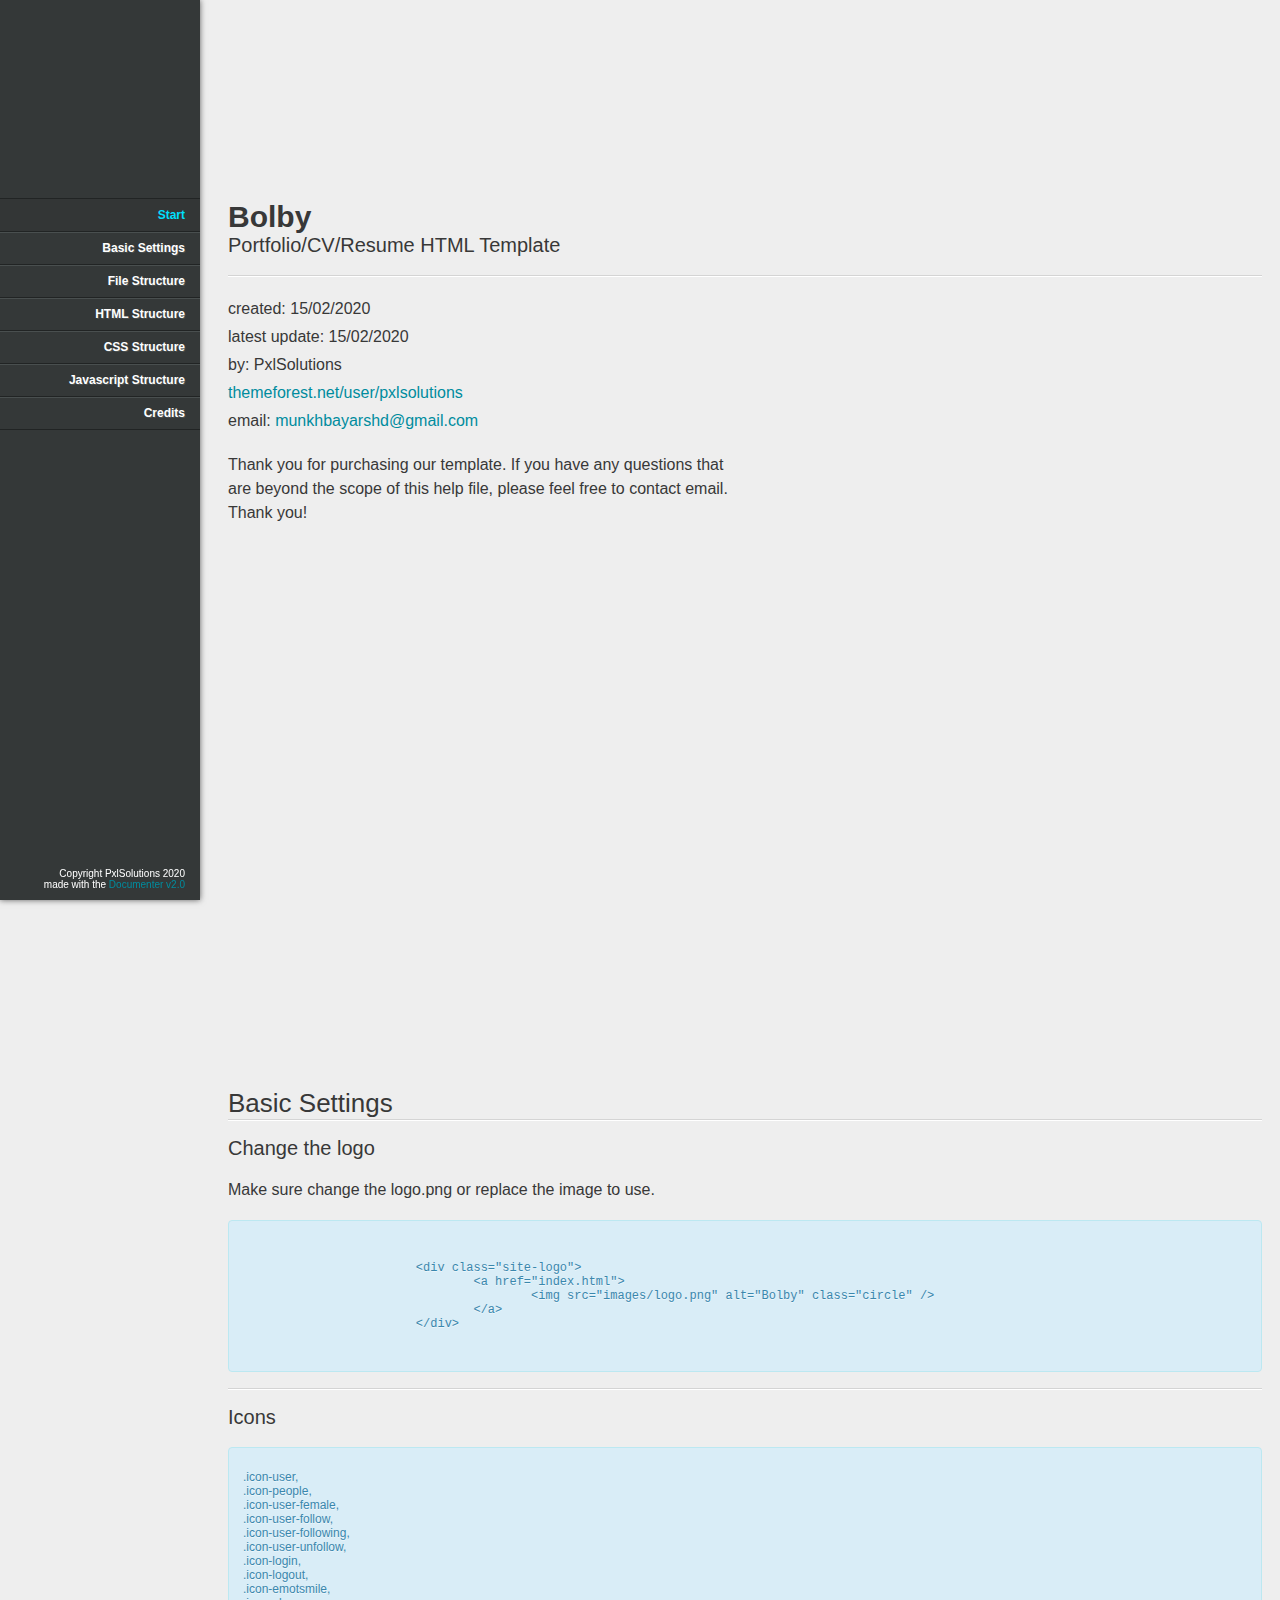
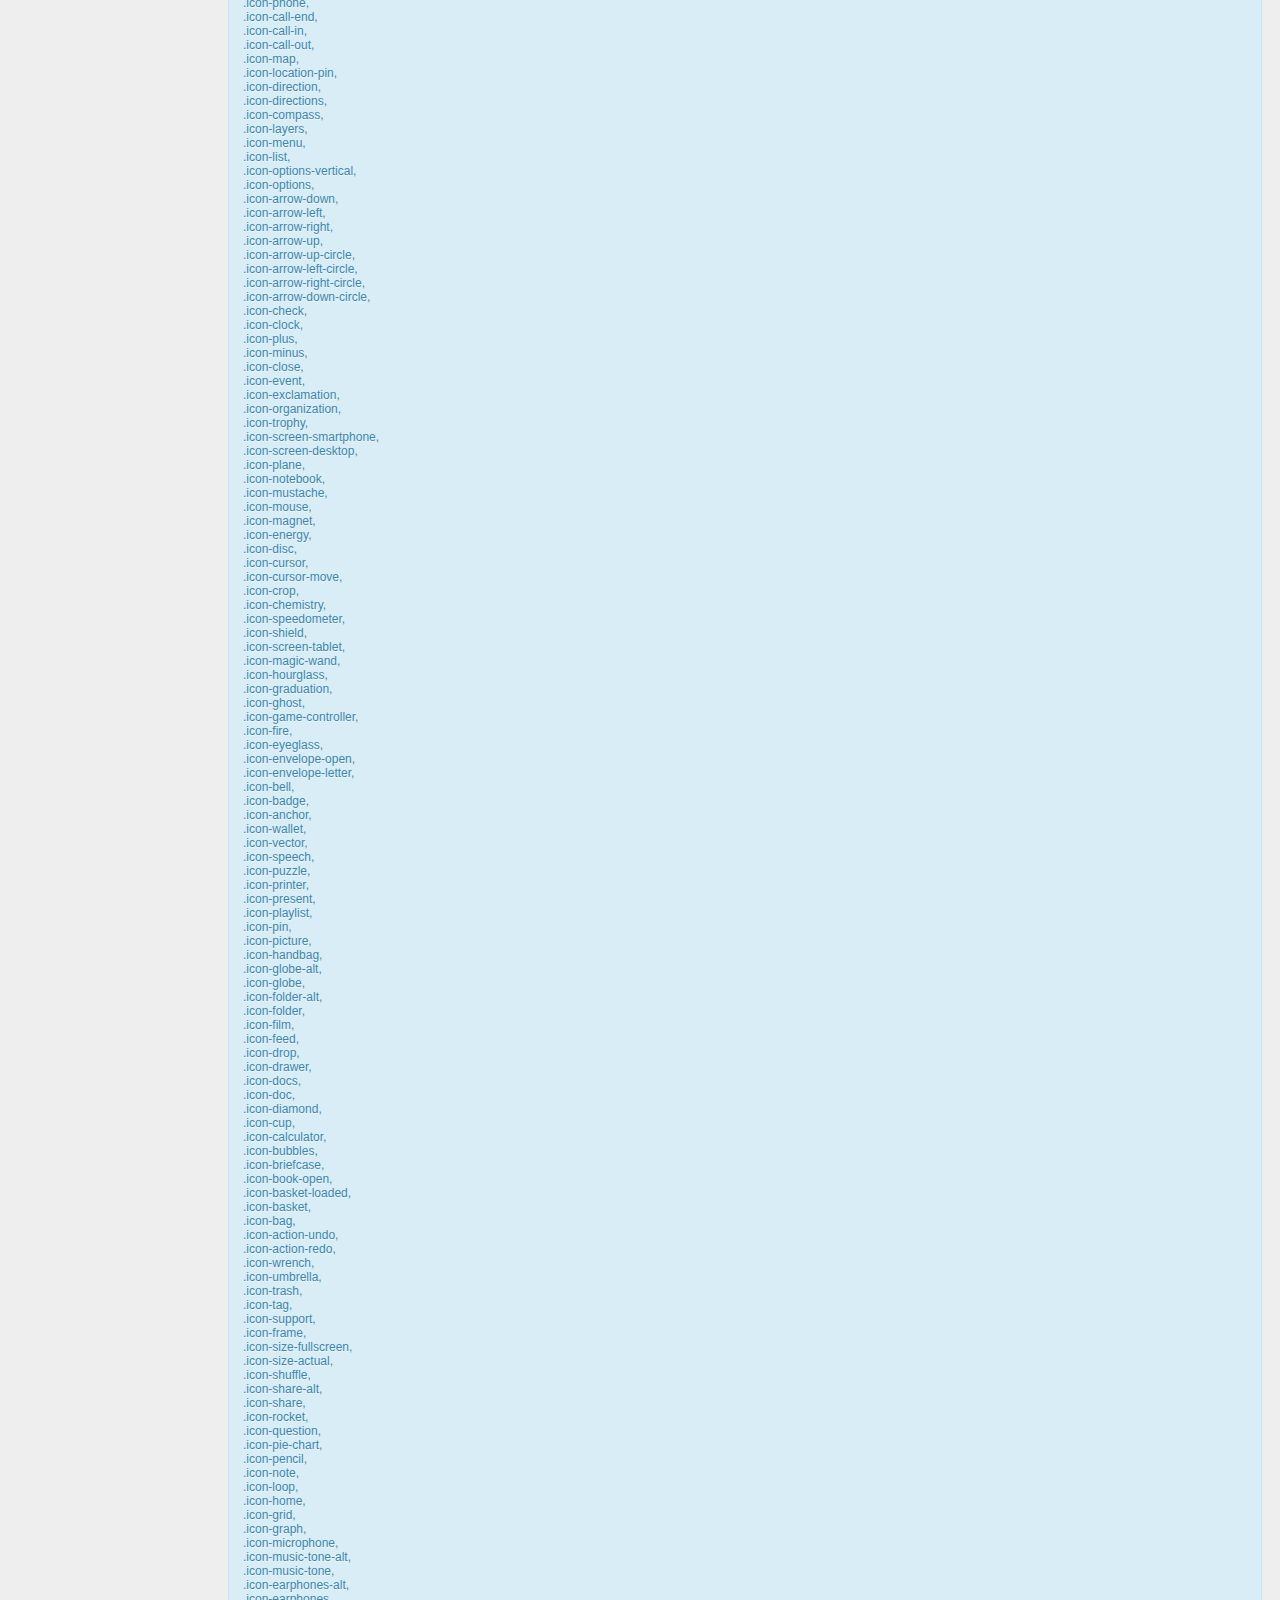
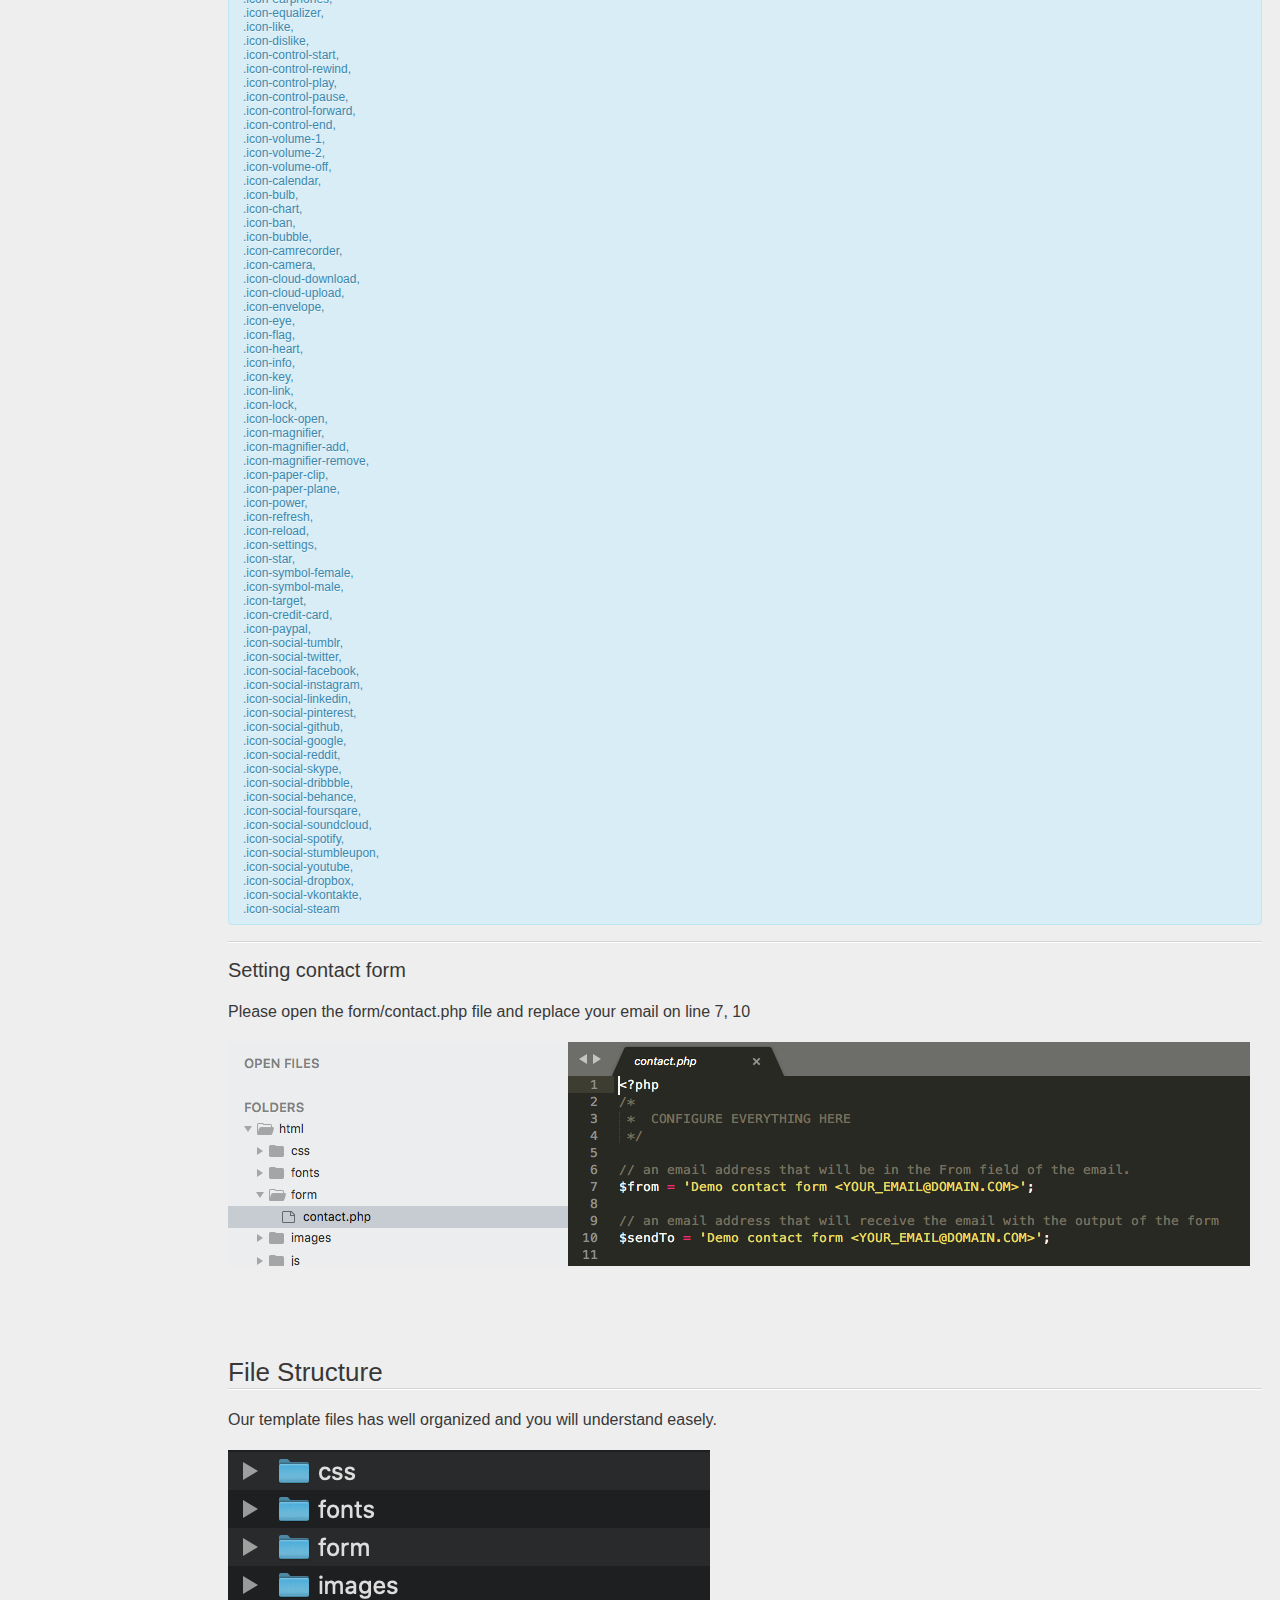
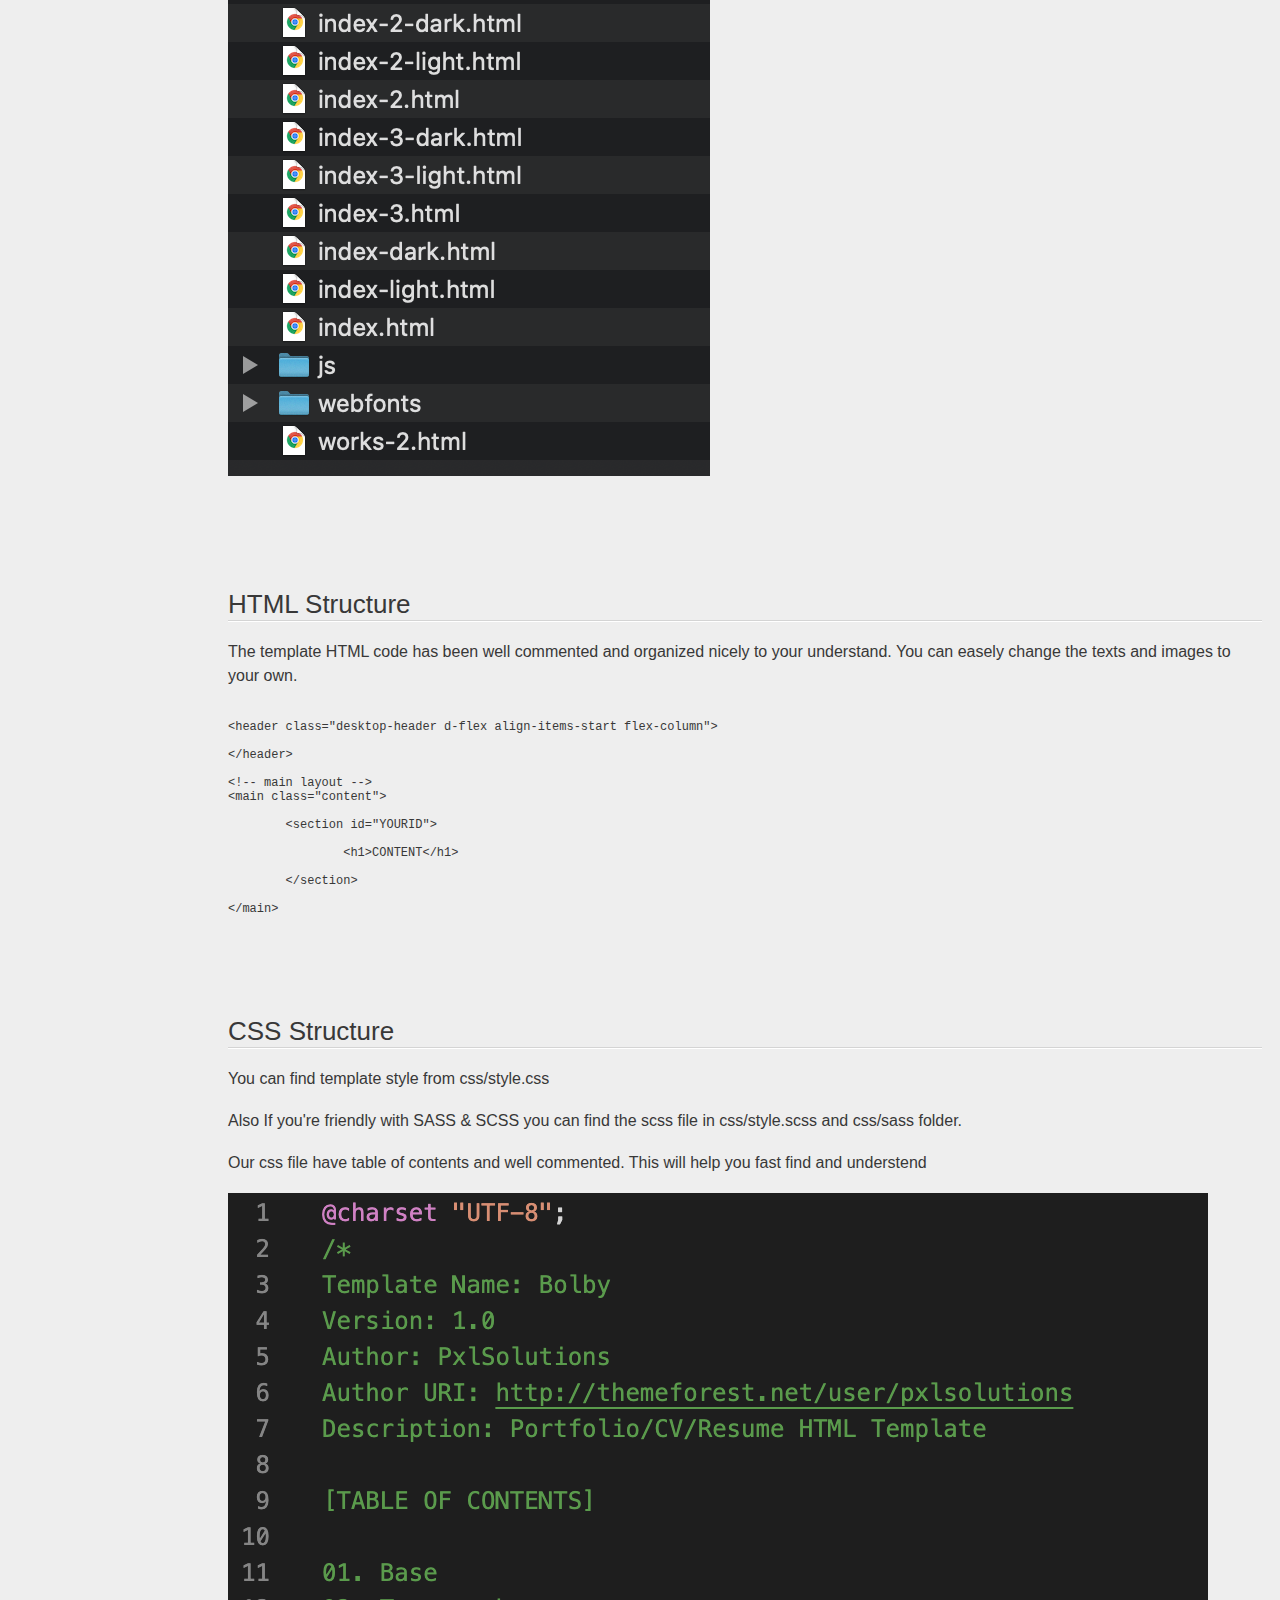
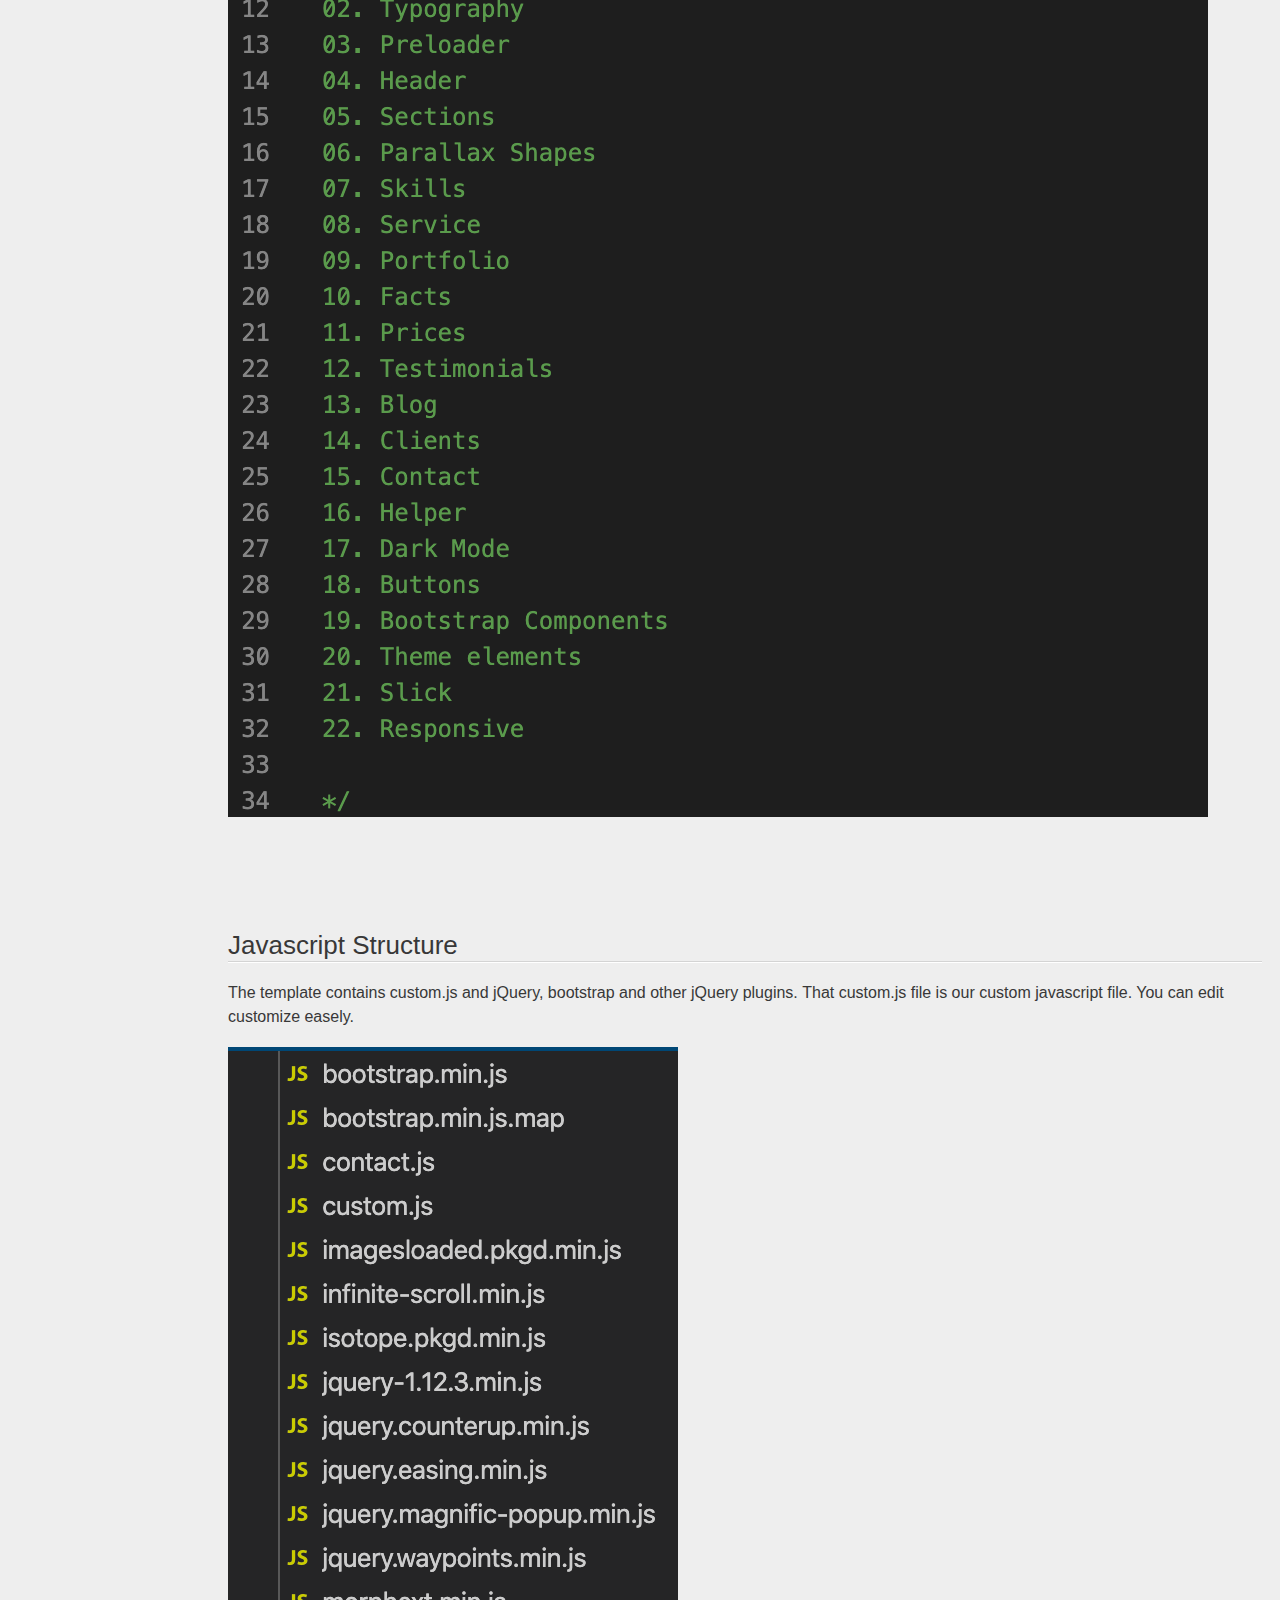
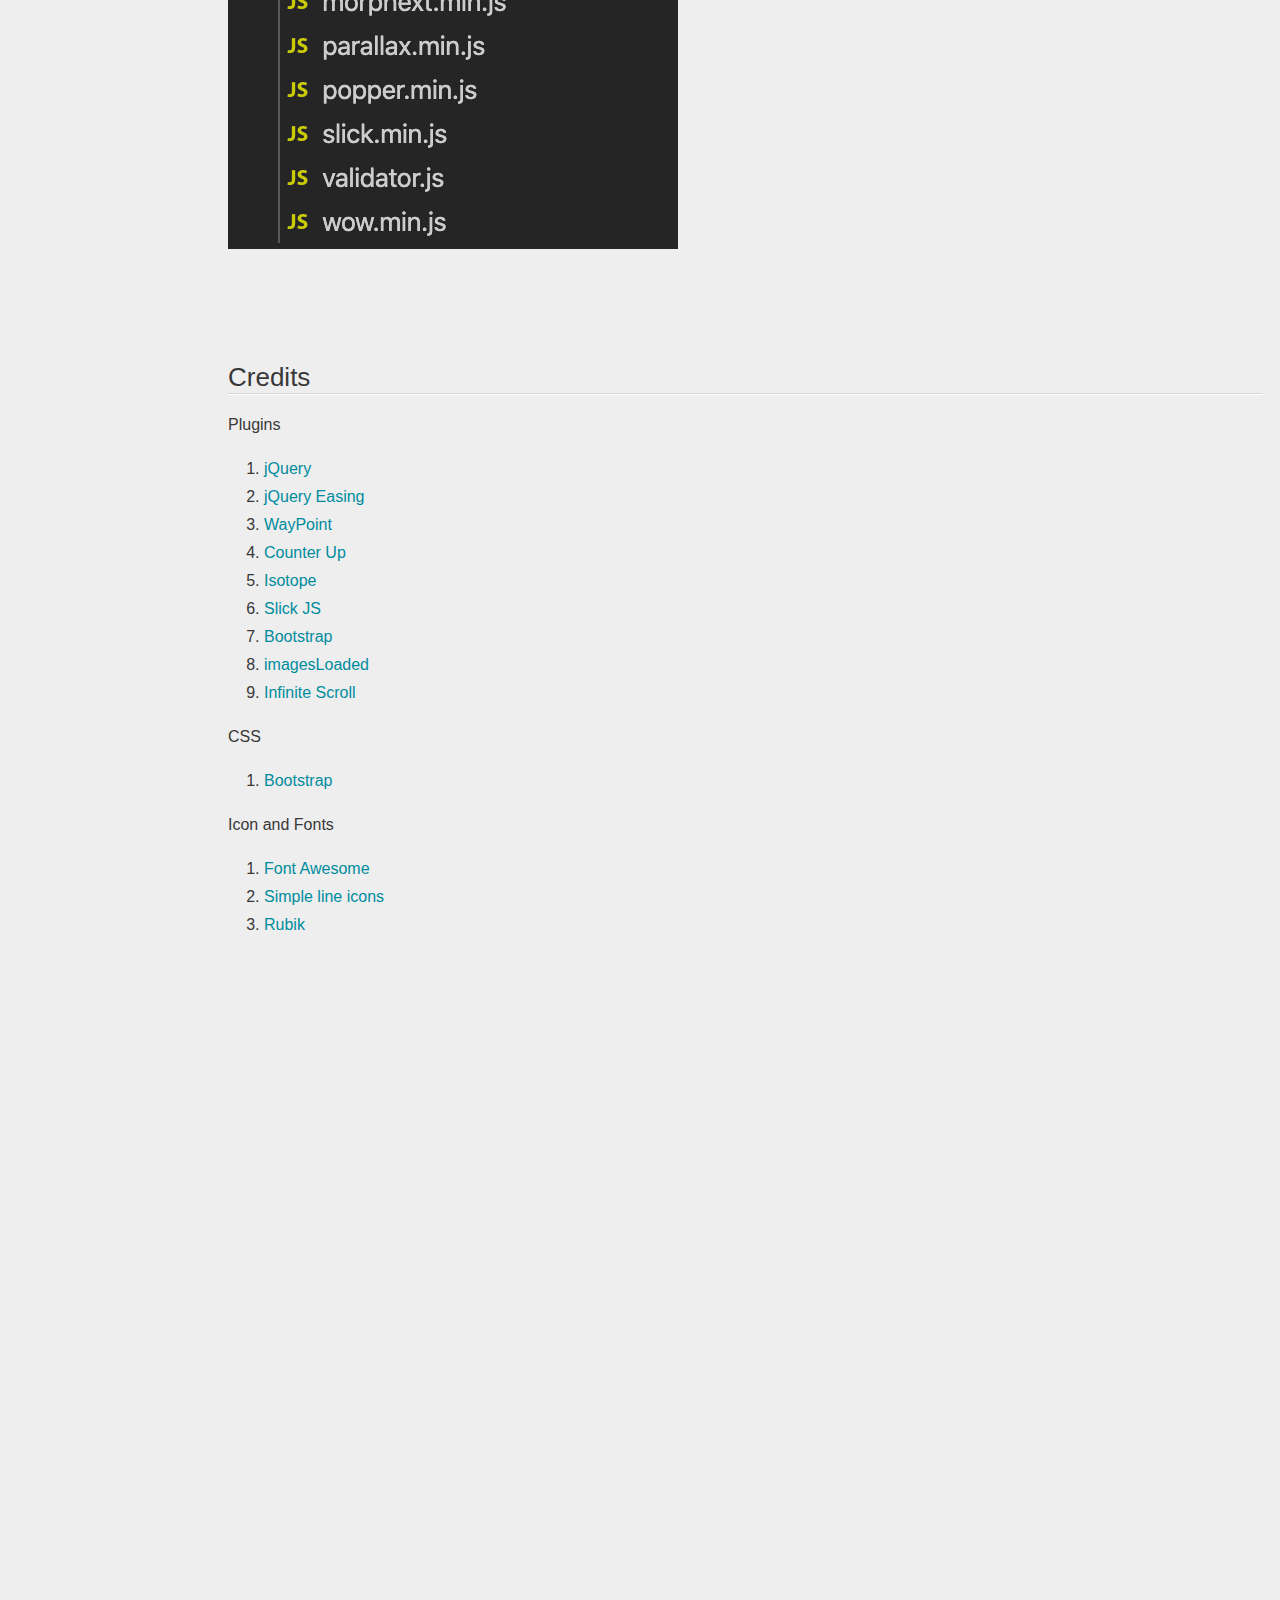
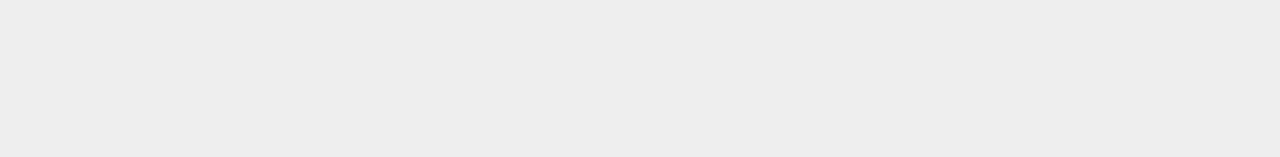
<file: bolby-html/documentation/index.html>
<!doctype html>  
<!--[if IE 6 ]><html lang="en-us" class="ie6"> <![endif]-->
<!--[if IE 7 ]><html lang="en-us" class="ie7"> <![endif]-->
<!--[if IE 8 ]><html lang="en-us" class="ie8"> <![endif]-->
<!--[if (gt IE 7)|!(IE)]><!-->
<html lang="en-us"><!--<![endif]-->
<head>
	<meta charset="utf-8">
	
	<title>Bolby - Portfolio/CV/Resume HTML Template</title>
	
	<meta name="description" content="">
	<meta name="author" content="PxlSolutions">
	<meta name="copyright" content="PxlSolutions">
	<meta name="generator" content="Documenter v2.0 http://rxa.li/documenter">
	<meta name="date" content="2018-04-29T00:00:00+02:00">
	
	<link rel="stylesheet" href="assets/css/documenter_style.css" media="all">
	
	
	
	<script src="assets/js/jquery.js"></script>
	
	<script src="assets/js/jquery.scrollTo.js"></script>
	<script src="assets/js/jquery.easing.js"></script>
	
	<script>document.createElement('section');var duration='500',easing='swing';</script>
	<script src="assets/js/script.js"></script>
	
	<style>
		html{background-color:#EEEEEE;color:#383838;}
		::-moz-selection{background:#333636;color:#00DFFC;}
		::selection{background:#333636;color:#00DFFC;}
		#documenter_sidebar #documenter_logo{background-image:url();}
		a{color:#008C9E;}
		.btn {
			border-radius:3px;
		}
		.btn-primary {
			  background-image: -moz-linear-gradient(top, #008C9E, #006673);
			  background-image: -ms-linear-gradient(top, #008C9E, #006673);
			  background-image: -webkit-gradient(linear, 0 0, 0 008C9E%, from(#343838), to(#006673));
			  background-image: -webkit-linear-gradient(top, #008C9E, #006673);
			  background-image: -o-linear-gradient(top, #008C9E, #006673);
			  background-image: linear-gradient(top, #008C9E, #006673);
			  filter: progid:DXImageTransform.Microsoft.gradient(startColorstr='#008C9E', endColorstr='#006673', GradientType=0);
			  border-color: #006673 #006673 #bfbfbf;
			  color:#FFFFFF;
		}
		.btn-primary:hover,
		.btn-primary:active,
		.btn-primary.active,
		.btn-primary.disabled,
		.btn-primary[disabled] {
		  border-color: #008C9E #008C9E #bfbfbf;
		  background-color: #006673;
		}
		hr{border-top:1px solid #D4D4D4;border-bottom:1px solid #FFFFFF;}
		#documenter_sidebar, #documenter_sidebar ul a{background-color:#343838;color:#FFFFFF;}
		#documenter_sidebar ul a{-webkit-text-shadow:1px 1px 0px #494F4F;-moz-text-shadow:1px 1px 0px #494F4F;text-shadow:1px 1px 0px #494F4F;}
		#documenter_sidebar ul{border-top:1px solid #212424;}
		#documenter_sidebar ul a{border-top:1px solid #494F4F;border-bottom:1px solid #212424;color:#FFFFFF;}
		#documenter_sidebar ul a:hover{background:#333636;color:#00DFFC;border-top:1px solid #333636;}
		#documenter_sidebar ul a.current{background:#333636;color:#00DFFC;border-top:1px solid #333636;}
		#documenter_copyright{display:block !important;visibility:visible !important;}
	</style>
	
</head>
<body class="documenter-project-Mayo">
	<div id="documenter_sidebar">
		<a href="#documenter_cover" id="documenter_logo"></a>
		<ul id="documenter_nav">
			<li><a class="current" href="#documenter_cover">Start</a></li>
			<li><a href="#basic_settings" title="File Structure">Basic Settings</a></li>	
			<li><a href="#file_structure" title="File Structure">File Structure</a></li>
			<li><a href="#html_structure" title="HTML Structure">HTML Structure</a></li>
			<li><a href="#css_structure" title="CSS Structure">CSS Structure</a></li>
			<li><a href="#javascript_structure" title="Javascript Structure">Javascript Structure</a></li>
			<li><a href="#credits" title="Credits">Credits</a></li>

		</ul>
		<div id="documenter_copyright">Copyright PxlSolutions 2020<br>
		made with the <a href="http://rxa.li/documenter">Documenter v2.0</a> 
		</div>
	</div>
	<div id="documenter_content">
	<section id="documenter_cover">
	<h1>Bolby</h1>
	<h2>Portfolio/CV/Resume HTML Template</h2>
	<div id="documenter_buttons">
		
	</div>
	<hr>
	<ul>
	<li>created: 15/02/2020</li>
	<li>latest update: 15/02/2020</li>
	<li>by: PxlSolutions</li>
	<li><a href="http://themeforest.net/user/pxlsolutions">themeforest.net/user/pxlsolutions</a></li>
	<li>email: <a href="mailto:&#109;&#117;&#110;&#107;&#104;&#98;&#97;&#121;&#97;&#114;&#115;&#104;&#100;&#64;&#103;&#109;&#97;&#105;&#108;&#46;&#99;&#111;&#109;">&#109;&#117;&#110;&#107;&#104;&#98;&#97;&#121;&#97;&#114;&#115;&#104;&#100;&#64;&#103;&#109;&#97;&#105;&#108;&#46;&#99;&#111;&#109;</a></li>
	</ul>
	<p>Thank you for purchasing our template. If you have any questions that are beyond the scope of this help file, please feel free to contact email. Thank you!</p>
	</section>

<section id="basic_settings">
	<div class="page-header"><h3>Basic Settings</h3><hr class="notop"></div>
<h2>Change the logo</h2>
<p>Make sure change the logo.png or replace the image to use.</p>
<div class="alert alert-info">
	<blockquote>
		<p style="color: red;">
		<xmp>
			<div class="site-logo">
				<a href="index.html">
					<img src="images/logo.png" alt="Bolby" class="circle" />
				</a>
			</div>
		</xmp>
		</p>
	</blockquote>
</div>

<hr />
<h2>Icons</h2>

<div class="alert alert-info">
	<br />.icon-user,
	<br />.icon-people,
	<br />.icon-user-female,
	<br />.icon-user-follow,
	<br />.icon-user-following,
	<br />.icon-user-unfollow,
	<br />.icon-login,
	<br />.icon-logout,
	<br />.icon-emotsmile,
	<br />.icon-phone,
	<br />.icon-call-end,
	<br />.icon-call-in,
	<br />.icon-call-out,
	<br />.icon-map,
	<br />.icon-location-pin,
	<br />.icon-direction,
	<br />.icon-directions,
	<br />.icon-compass,
	<br />.icon-layers,
	<br />.icon-menu,
	<br />.icon-list,
	<br />.icon-options-vertical,
	<br />.icon-options,
	<br />.icon-arrow-down,
	<br />.icon-arrow-left,
	<br />.icon-arrow-right,
	<br />.icon-arrow-up,
	<br />.icon-arrow-up-circle,
	<br />.icon-arrow-left-circle,
	<br />.icon-arrow-right-circle,
	<br />.icon-arrow-down-circle,
	<br />.icon-check,
	<br />.icon-clock,
	<br />.icon-plus,
	<br />.icon-minus,
	<br />.icon-close,
	<br />.icon-event,
	<br />.icon-exclamation,
	<br />.icon-organization,
	<br />.icon-trophy,
	<br />.icon-screen-smartphone,
	<br />.icon-screen-desktop,
	<br />.icon-plane,
	<br />.icon-notebook,
	<br />.icon-mustache,
	<br />.icon-mouse,
	<br />.icon-magnet,
	<br />.icon-energy,
	<br />.icon-disc,
	<br />.icon-cursor,
	<br />.icon-cursor-move,
	<br />.icon-crop,
	<br />.icon-chemistry,
	<br />.icon-speedometer,
	<br />.icon-shield,
	<br />.icon-screen-tablet,
	<br />.icon-magic-wand,
	<br />.icon-hourglass,
	<br />.icon-graduation,
	<br />.icon-ghost,
	<br />.icon-game-controller,
	<br />.icon-fire,
	<br />.icon-eyeglass,
	<br />.icon-envelope-open,
	<br />.icon-envelope-letter,
	<br />.icon-bell,
	<br />.icon-badge,
	<br />.icon-anchor,
	<br />.icon-wallet,
	<br />.icon-vector,
	<br />.icon-speech,
	<br />.icon-puzzle,
	<br />.icon-printer,
	<br />.icon-present,
	<br />.icon-playlist,
	<br />.icon-pin,
	<br />.icon-picture,
	<br />.icon-handbag,
	<br />.icon-globe-alt,
	<br />.icon-globe,
	<br />.icon-folder-alt,
	<br />.icon-folder,
	<br />.icon-film,
	<br />.icon-feed,
	<br />.icon-drop,
	<br />.icon-drawer,
	<br />.icon-docs,
	<br />.icon-doc,
	<br />.icon-diamond,
	<br />.icon-cup,
	<br />.icon-calculator,
	<br />.icon-bubbles,
	<br />.icon-briefcase,
	<br />.icon-book-open,
	<br />.icon-basket-loaded,
	<br />.icon-basket,
	<br />.icon-bag,
	<br />.icon-action-undo,
	<br />.icon-action-redo,
	<br />.icon-wrench,
	<br />.icon-umbrella,
	<br />.icon-trash,
	<br />.icon-tag,
	<br />.icon-support,
	<br />.icon-frame,
	<br />.icon-size-fullscreen,
	<br />.icon-size-actual,
	<br />.icon-shuffle,
	<br />.icon-share-alt,
	<br />.icon-share,
	<br />.icon-rocket,
	<br />.icon-question,
	<br />.icon-pie-chart,
	<br />.icon-pencil,
	<br />.icon-note,
	<br />.icon-loop,
	<br />.icon-home,
	<br />.icon-grid,
	<br />.icon-graph,
	<br />.icon-microphone,
	<br />.icon-music-tone-alt,
	<br />.icon-music-tone,
	<br />.icon-earphones-alt,
	<br />.icon-earphones,
	<br />.icon-equalizer,
	<br />.icon-like,
	<br />.icon-dislike,
	<br />.icon-control-start,
	<br />.icon-control-rewind,
	<br />.icon-control-play,
	<br />.icon-control-pause,
	<br />.icon-control-forward,
	<br />.icon-control-end,
	<br />.icon-volume-1,
	<br />.icon-volume-2,
	<br />.icon-volume-off,
	<br />.icon-calendar,
	<br />.icon-bulb,
	<br />.icon-chart,
	<br />.icon-ban,
	<br />.icon-bubble,
	<br />.icon-camrecorder,
	<br />.icon-camera,
	<br />.icon-cloud-download,
	<br />.icon-cloud-upload,
	<br />.icon-envelope,
	<br />.icon-eye,
	<br />.icon-flag,
	<br />.icon-heart,
	<br />.icon-info,
	<br />.icon-key,
	<br />.icon-link,
	<br />.icon-lock,
	<br />.icon-lock-open,
	<br />.icon-magnifier,
	<br />.icon-magnifier-add,
	<br />.icon-magnifier-remove,
	<br />.icon-paper-clip,
	<br />.icon-paper-plane,
	<br />.icon-power,
	<br />.icon-refresh,
	<br />.icon-reload,
	<br />.icon-settings,
	<br />.icon-star,
	<br />.icon-symbol-female,
	<br />.icon-symbol-male,
	<br />.icon-target,
	<br />.icon-credit-card,
	<br />.icon-paypal,
	<br />.icon-social-tumblr,
	<br />.icon-social-twitter,
	<br />.icon-social-facebook,
	<br />.icon-social-instagram,
	<br />.icon-social-linkedin,
	<br />.icon-social-pinterest,
	<br />.icon-social-github,
	<br />.icon-social-google,
	<br />.icon-social-reddit,
	<br />.icon-social-skype,
	<br />.icon-social-dribbble,
	<br />.icon-social-behance,
	<br />.icon-social-foursqare,
	<br />.icon-social-soundcloud,
	<br />.icon-social-spotify,
	<br />.icon-social-stumbleupon,
	<br />.icon-social-youtube,
	<br />.icon-social-dropbox,
	<br />.icon-social-vkontakte,
	<br />.icon-social-steam
</div>

<hr />
<h2>Setting contact form</h2>
<p>Please open the form/contact.php file and replace your email on line 7, 10</p>
<img src="assets/images/image_5.png" style="max-width: 100%;" />
</section>
	
	<section id="file_structure">
	<div class="page-header"><h3>File Structure</h3><hr class="notop"></div>
<p>
	Our template files has well organized and you will understand easely.</p>
<p>
	<img alt="" src="assets/images/image_2.png"></p>
</section>
<section id="html_structure">
	<div class="page-header"><h3>HTML Structure</h3><hr class="notop"></div>
<p>
	The template HTML code has been well commented and organized nicely to your understand. You can easely change the texts and images to your own.</p>
<xmp>	
<header class="desktop-header d-flex align-items-start flex-column">

</header>

<!-- main layout -->
<main class="content">

	<section id="YOURID">

		<h1>CONTENT</h1>
		
	</section>

</main>
</xmp>

</section>
<section id="css_structure">
	<div class="page-header"><h3>CSS Structure</h3><hr class="notop"></div>
<p>
	You can find template style from&nbsp;css/style.css</p>
<p> Also If you're friendly with SASS & SCSS you can find the scss file in css/style.scss and css/sass folder.</p>
<p>
	Our&nbsp;css file have table of contents and well commented. This will help you fast find and understend</p>
<p>
	<img alt="" src="assets/images/image_3.png"></p>
</section>
<section id="javascript_structure">
	<div class="page-header"><h3>Javascript Structure</h3><hr class="notop"></div>
<p>
	The template&nbsp;contains custom.js and&nbsp;jQuery, bootstrap and other jQuery plugins.&nbsp;That custom.js file is our custom javascript file. You can edit customize easely.</p>
<p>
	<img alt="" src="assets/images/image_4.png"></p>
</section>

<section id="credits">
	<div class="page-header"><h3>Credits</h3><hr class="notop"></div>
<p>
	Plugins</p>
<ol>
	<li>
		<a href="https://jquery.com/" target="_blank">jQuery</a></li>
	<li>
		<a href="https://jqueryui.com/easing/" target="_blank">jQuery Easing</a></li>
	<li>
		<a href="http://imakewebthings.com/waypoints/" target="_blank">WayPoint</a></li>
	<li>
		<a href="https://github.com/bfintal/Counter-Up" target="_blank">Counter Up</a></li>
	<li>
		<a href="https://isotope.metafizzy.co/" target="_blank">Isotope</a></li>
	<li>
		<a href="http://kenwheeler.github.io/slick/" target="_blank">Slick JS</a></li>
	<li>
		<a href="http://getbootstrap.com/" target="_blank">Bootstrap</a></li>
	<li>
		<a href="https://imagesloaded.desandro.com/" target="_blank">imagesLoaded</a></li>
	<li>
		<a href="https://infinite-scroll.com/" target="_blank">Infinite Scroll</a></li>
</ol>
<p>
	CSS</p>
<ol>
	<li><a href="http://getbootstrap.com/" target="_blank">Bootstrap</a></li>
</ol>
<p>
	Icon and Fonts</p>
<ol>
	<li>
		<a href="https://fontawesome.com/" target="_blank">Font Awesome</a></li>
	<li>
		<a href="https://github.com/thesabbir/simple-line-icons" target="_blank">Simple line icons</a></li>
	<li>
		<a href="https://fonts.google.com/specimen/Rubik" target="_blank">Rubik</a></li>
</ol>
</section>

	</div>
</body>
</html>
</file>
<file: bolby-html/documentation/assets/css/documenter_style.css>
/*!
 * Documenter 2.0
 * http://rxa.li/documenter
 *
 * Copyright 2011, Xaver Birsak
 * http://revaxarts.com
 *
 */
html,body,div,span,applet,object,iframe,h1,h2,h3,h4,h5,h6,p,blockquote,a,abbr,acronym,address,big,cite,code,del,dfn,em,font,img,ins,kbd,q,s,samp,small,strike,strong,sub,sup,tt,var,dl,dt,dd,ol,ul,li,fieldset,form,label,legend,table,caption,tbody,tfoot,thead,tr,th,td{
	margin:0;
	padding:0;
	border:0;
	outline:0;
	font-weight:inherit;
	font-style:inherit;
	font-size:100%;
	font-family:inherit;
	vertical-align:baseline;
}
html { 
	font-size:101%;
	font-family:Arial,verdana,arial,sans-serif;
	font-size:12px;
	-webkit-text-size-adjust:none;
	color:#6F6F6F;
	background-color:#efefef;
}
body{
	min-height:100%;
	height:auto;
	width:100%;
}
footer, header, section {
	display:block;
}
a{ color:#6F6F6F; text-decoration:none; cursor:pointer; }
a:hover { text-decoration:underline }
p, ul, ol{
	margin:18px 0;
	line-height:1.5em;
}
li{
	list-style:none;
}
li.placeholder{
	height:70px;
	width:100%;
	font-size:16px;
}
hr { 
	display:block;
	height:0px;
	line-height:0px;
	border:0;
	border-top:1px solid #ddd;
	border-bottom:1px solid #aaa;
	margin:16px 0;
	padding:0;
	clear:both;
	float:none;
}
hr.notop{
	margin-top:0;
}
strong{
	font-weight:700;
}
#documenter_buttons{
	position:absolute;
	right:10px;
	margin-top:-30px;
}
.btn{
	cursor:pointer;
	width:auto;
	padding:7px 7px 8px;
	border-radius:3px;
	border:1px solid #ccc;
}
.btn:hover{
	border:1px solid #B1B4B0;
	box-shadow:0px 2px 2px rgba(0,0,0,0.1);
	-moz-box-shadow:0px 2px 2px rgba(0,0,0,0.1);
	-webkit-box-shadow:0px 2px 2px rgba(0,0,0,0.1);
	text-decoration:none;
}
.btn:active{
	border:1px solid #B1B4B0;
	box-shadow:inset 0px 2px 2px rgba(0,0,0,0.1);
	-moz-box-shadow:inset 0px 2px 2px rgba(0,0,0,0.1);
	-webkit-box-shadow:inset 0px 2px 2px rgba(0,0,0,0.1);
	background-color:#eee;
}

#documenter_content{
	position:absolute;
	right:18px;
	left:218px;
	padding-left:10px;
	padding-bottom:800px;
	min-height:100%;
	height:auto;
	z-index:1;
}
#documenter_sidebar{
	-moz-box-shadow:0 0 6px rgba(3,3,3,0.6);
	-webkit-box-shadow:0 0 6px rgba(3,3,3,0.6);
	box-shadow:0 0 6px rgba(3,3,3,0.6);
	position:fixed;
	left:0;
	width:200px;
	height:100%;
	min-height:100%;
	z-index:100;
}
#documenter_sidebar a{
	position:relative;
	z-index:100;
}
img{
	border:0;
}
#documenter_copyright{
	position:absolute;
	bottom:10px;
	font-size:10px;
	right:15px;
	width:200px;
	text-align:right;
	z-index:1
}
noscript{
	display:block;
	position:absolute;
	top:238px;
	margin:0 auto;
	width:800px;
	bottom:0;
	z-index:20;
}
noscript p{
	width:800px;
	font-size:20px;
	padding-top:20px;
	margin:0 auto;
	color:#4D4D4D;
}
.small{
	font-size:10px;
	letter-spacing:0;
}

/*----------------------------------------------------------------------*/
/* Sidebar
/*----------------------------------------------------------------------*/

#documenter_sidebar #documenter_logo{
	display:block;
	height:20%;
	max-height:200px;
	min-height:70px;
	width:200px;
	background-position:center center;
	background-repeat:no-repeat;
}
#documenter_sidebar ul{
	font-size:12px;
	font-weight:700;
	min-height:150px;
	height:75%;
	overflow:auto;
}

#documenter_sidebar ul li{
	text-align:right;
	padding:0;
}
#documenter_sidebar ul a{
	display:block;
	border-top:1px solid #ddd;
	border-bottom:1px solid #aaa;
	padding:6px 15px 7px 0;
	text-align:right;
}
#documenter_sidebar ul a:hover,#documenter_sidebar ul a.current{
	-webkit-text-shadow:none;
	-moz-text-shadow:none;
	text-shadow:none;
	text-decoration:none;
}
#documenter_sidebar ul li ul{
	border-top:0;
	font-size:10px;
	min-height:10px;
	height:auto;
	overflow:auto;
	margin:0;
	display:none;
}
#documenter_sidebar ul li ul li a{
	display:block;
	padding:4px 15px 5px 0;
	text-align:right;
}

/*----------------------------------------------------------------------*/
/* Content
/*----------------------------------------------------------------------*/

#documenter_cover{
	position:relative;
	height:800px;
	padding-top:200px !important;
}
#documenter_cover li{
	list-style:none !important;
	margin-left:0 !important;
}
#documenter_cover p{
	width:500px;
}
#documenter_content section{
	padding-top:70px;
}
#documenter_content h1{
	font-size:30px;
	font-weight:700;
}
#documenter_content h2{
	font-size:20px;
	margin-bottom:18px;
	font-weight:100;
}
#documenter_content h3{
	font-size:26px;
	margin:18px 0 0;
	font-weight:100;
}
#documenter_content h4{
	font-size:20px;
	margin:18px 0;
	font-weight:100;
}
#documenter_content h5{
	font-size:16px;
	margin:18px 0;
	font-weight:100;
}
#documenter_content h6{
	font-size:14px;
	margin:18px 0;
	font-weight:100;
}
#documenter_content p{
	margin:18px 0;
	font-size: 16px;
}
#documenter_content ol li{
	list-style:decimal;
	margin-left:36px;
	font-size: 16px;
	padding: 5px 0;
}
#documenter_content ul li{
	list-style:square;
	margin-left:36px;
	font-size: 16px;
	padding: 5px 0;
}
#documenter_content dl{
}
#documenter_content dl dt{
	padding-top:12px;
	font-weight:700;
	font-size:14px;
}
#documenter_content dl dd{
	padding-top:3px;
	margin-left:18px;
}
#documenter_content table{
	border-collapse:collapse;
}
#documenter_content table th{
	font-weight:700;
}
#documenter_content table th, #documenter_content table td{
	padding:3px;
	text-align:left;
}
#documenter_content code{
	font-family:"Courier New", Courier, monospace;
	font-size:12px;
}
#documenter_content .warning{
	padding:10px 10px 10px 30px;
	border:1px solid #D5D458;
	background-color:#F0FEB1;
	background-image:url(img/warning.png);
	background-repeat:no-repeat;
	background-position: 8px 11px;
}
#documenter_content .info{
	padding:10px 10px 10px 30px;
	border:1px solid #6AB3FF;
	background-color:#A3D0FF;
	background-image:url(img/info.png);
	background-repeat:no-repeat;
	background-position: 8px 11px;
}
#documenter_content div.alert {
  padding: 8px 35px 8px 14px;
  text-shadow: 0 1px 0 rgba(255, 255, 255, 0.5);
  background-color: #fcf8e3;
  border: 1px solid #fbeed5;
  -webkit-border-radius: 4px;
  -moz-border-radius: 4px;
  border-radius: 4px;
}
#documenter_content div.alert-success,#documenter_content  div.alert-success div.alert-heading {
  color: #468847;
}
#documenter_content div.alert-danger,#documenter_content  div.alert-error {
  background-color: #f2dede;
  border-color: #eed3d7;
}
#documenter_content div.alert-danger,
#documenter_content div.alert-error,
#documenter_content div.alert-danger div.alert-heading,
#documenter_content div.alert-error div.alert-heading {
  color: #b94a48;
}
#documenter_content div.alert-info {
  background-color: #d9edf7;
  border-color: #bce8f1;
}
#documenter_content div.alert-info,#documenter_content  div.alert-info div.alert-heading {
  color: #3a87ad;
}
#documenter_content div.alert-block {
  padding-top: 14px;
  padding-bottom: 14px;
}
#documenter_content div.alert-block > p,#documenter_content  div.alert-block > ul {
  margin-bottom: 0;
}
#documenter_content div.alert-block p + p {
  margin-top: 5px;
}





/*----------------------------------------------------------------------*/
/* Print Styles
/*----------------------------------------------------------------------*/

@media print {
	 * { background: transparent !important; color: black !important; text-shadow: none !important; filter:none !important;
	-ms-filter: none !important; } /* Black prints faster: sanbeiji.com/archives/953 */
	a, a:visited { color: #444 !important; text-decoration: underline; }
	a[href]:after { content: " (" attr(href) ")"; }
	abbr[title]:after { content: " (" attr(title) ")"; }
	.ir a:after, a[href^="javascript:"]:after, a[href^="#"]:after { content: ""; }  /* Don't show links for images, or javascript/internal links */
	pre, blockquote { border: 1px solid #999; page-break-inside: avoid; }
	thead { display: table-header-group; } /* css-discuss.incutio.com/wiki/Printing_Tables */
	tr, img { page-break-inside: avoid; }
	@page { margin: 0.5cm; }
	p, h2, h3 { orphans: 3; widows: 3; }
	h2, h3{ page-break-after: avoid; }
	hr { border-top:1px solid #000 !important;border-bottom:0 !important; }
	
	#documenter_sidebar{
		-moz-box-shadow:none;
		-webkit-box-shadow:none;
		box-shadow:none;
		position:absolute;
		left:10px;
		top:0;
		width:100%;
		margin-top:500px;
	}
	#documenter_sidebar ul:before { content: "Table of Contents"; }
	
	#documenter_sidebar ul{
		border:0 !important;
	}
	#documenter_sidebar ul li{
		border:0 !important;
		text-align:left;
	}
	#documenter_sidebar ul li a{
		border:0 !important;
		text-align:left;
		padding:4px;
	}
	#documenter_sidebar ul li a:hover{
		border:0 !important;
	}
	#documenter_sidebar #documenter_logo{
		display:none;
	}
	#documenter_sidebar #documenter_copyright{
		display:none;
	}
	#documenter_content{
		left:10px;
	}
	#documenter_cover{
		margin-bottom:300px;
	}
	#documenter_content .warning{
		background-image:url(img/warning.png) !important;
		background-repeat:no-repeat !important;
		background-position: 8px 11px !important;
	}
	#documenter_content .info{
		background-image:url(img/info.png) !important;
		background-repeat:no-repeat !important;
		background-position: 8px 11px !important;
	}
}
</file>
